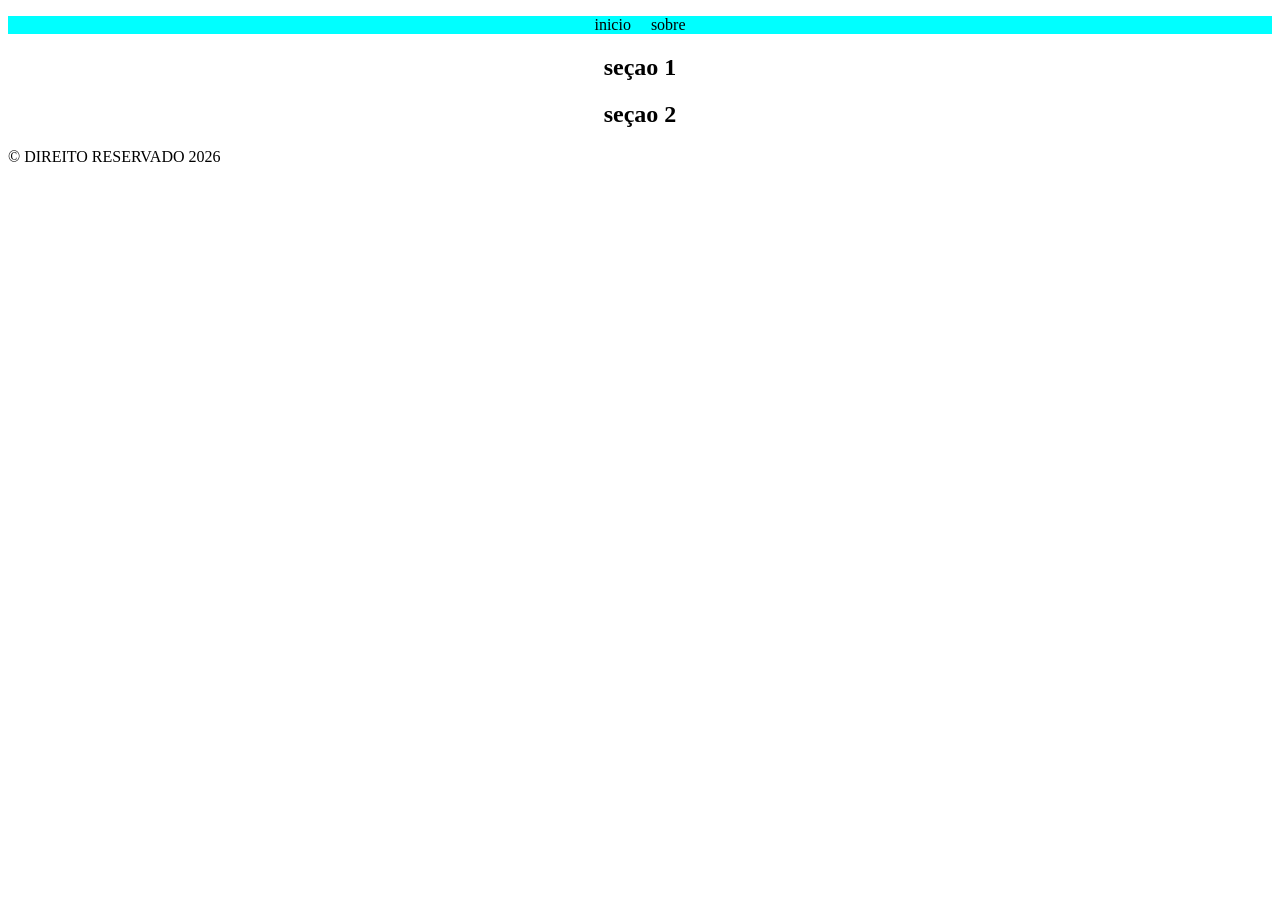
<file: contato.html>
<!DOCTYPE html>
<html lang="pt-br">
<head>
    <meta charset="UTF-8">
    <meta name="viewport" content="width=device-width, initial-scale=1.0">
    <title>contato</title>
    <link rel="stylesheet" href="/styles/styles.css">
</head>
<body>
    <header id="menu" > 
        <nav>
        <ul>
            <li>
                <a href="/index.html">inicio</a>
            </li>
            <li>
                <a href="sobre.html">sobre</a>
            </li>
        </ul>
        </nav>
    </header>
    <main id="conteudo-principal">
        <section class="section-one"> 
         <h1>seçao 1</h1>
        </section class="section-one"> 
        <section class="section-one"> 
         <h2>seçao 2</h2>
        </section class="section-one"> 
    </main>
    <footer>
        <p>&copy; DIREITO RESERVADO 2026</p>
</footer>


</body>
</html>
</file>
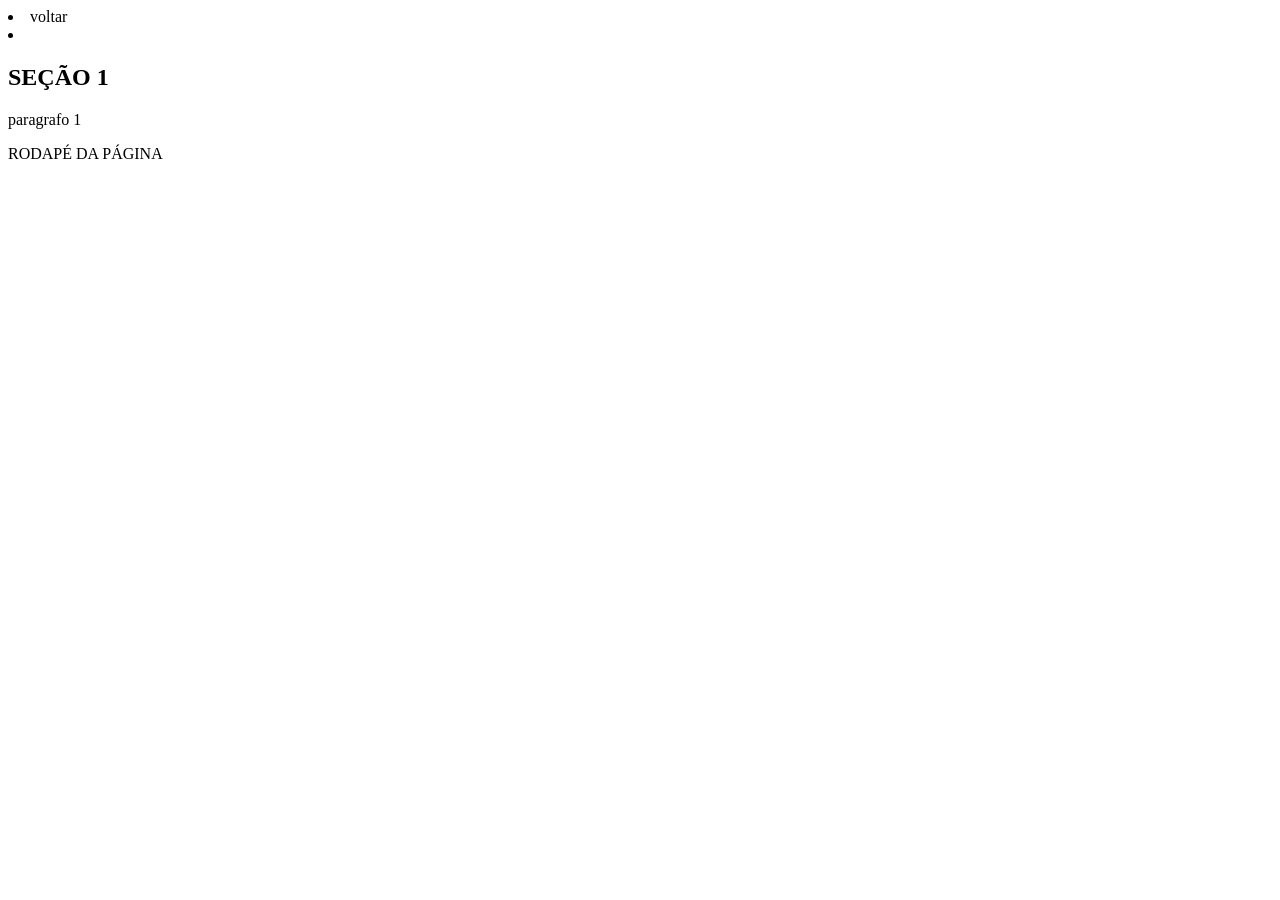
<file: sobre.html>
<!DOCTYPE html>
<html lang="en">
<head>
    <meta charset="UTF-8">
    <meta name="viewport" content="width=device-width, initial-scale=1.0">
    <title>SOBRE</title>
    <link rel="stylesheet" href="styles/styles.css">
</head>
<body>
    <header>
        <nav>
            <li>
                <a href="/index.html">voltar</a>
            </li>
            <li></li>
        </nav>
    </header>
    <main>
        <section>
            <h1>SEÇÃO 1</h1>
        </section>
        <section>
            <p> paragrafo 1 </p>
        </section>
    </main>
    <footer>
        RODAPÉ DA PÁGINA
    </footer>

</body>
</html>
</file>
<file: styles/styles.css>
/*
body{  
    background-color: black;
    color:aliceblue;
    font-family: 'Courier New', Courier, monospace;
    font-size: 20px;}
    
    h1{
        text-align:center;}

p{font-weight: bold;}

img{border-radius: 30px;
    width: 200px;
    height: 200px;}

a{ text-decoration: none;}

h3{text-decoration: underline;}

mark{background-color: red;}

button{
   background-color: aliceblue;
    color: black;
    border-radius: 8px;}

button:hover{  background-color: bisque;
    color: brown;
    cursor: pointer;
}
header{ background-color: bisque;}
main{ background-color: grey;}
footer{ background-color: blueviolet;} 
*/ 


#menu{
    background-color: aqua;
} 
nav ul{
    display: flex;
    list-style: none;
    gap: 20px;
    padding: 0;
    justify-content: center;
}
a{
    text-decoration: none;
    color: black;
} 
.section-one{
    text-align: center;
}
</file>
